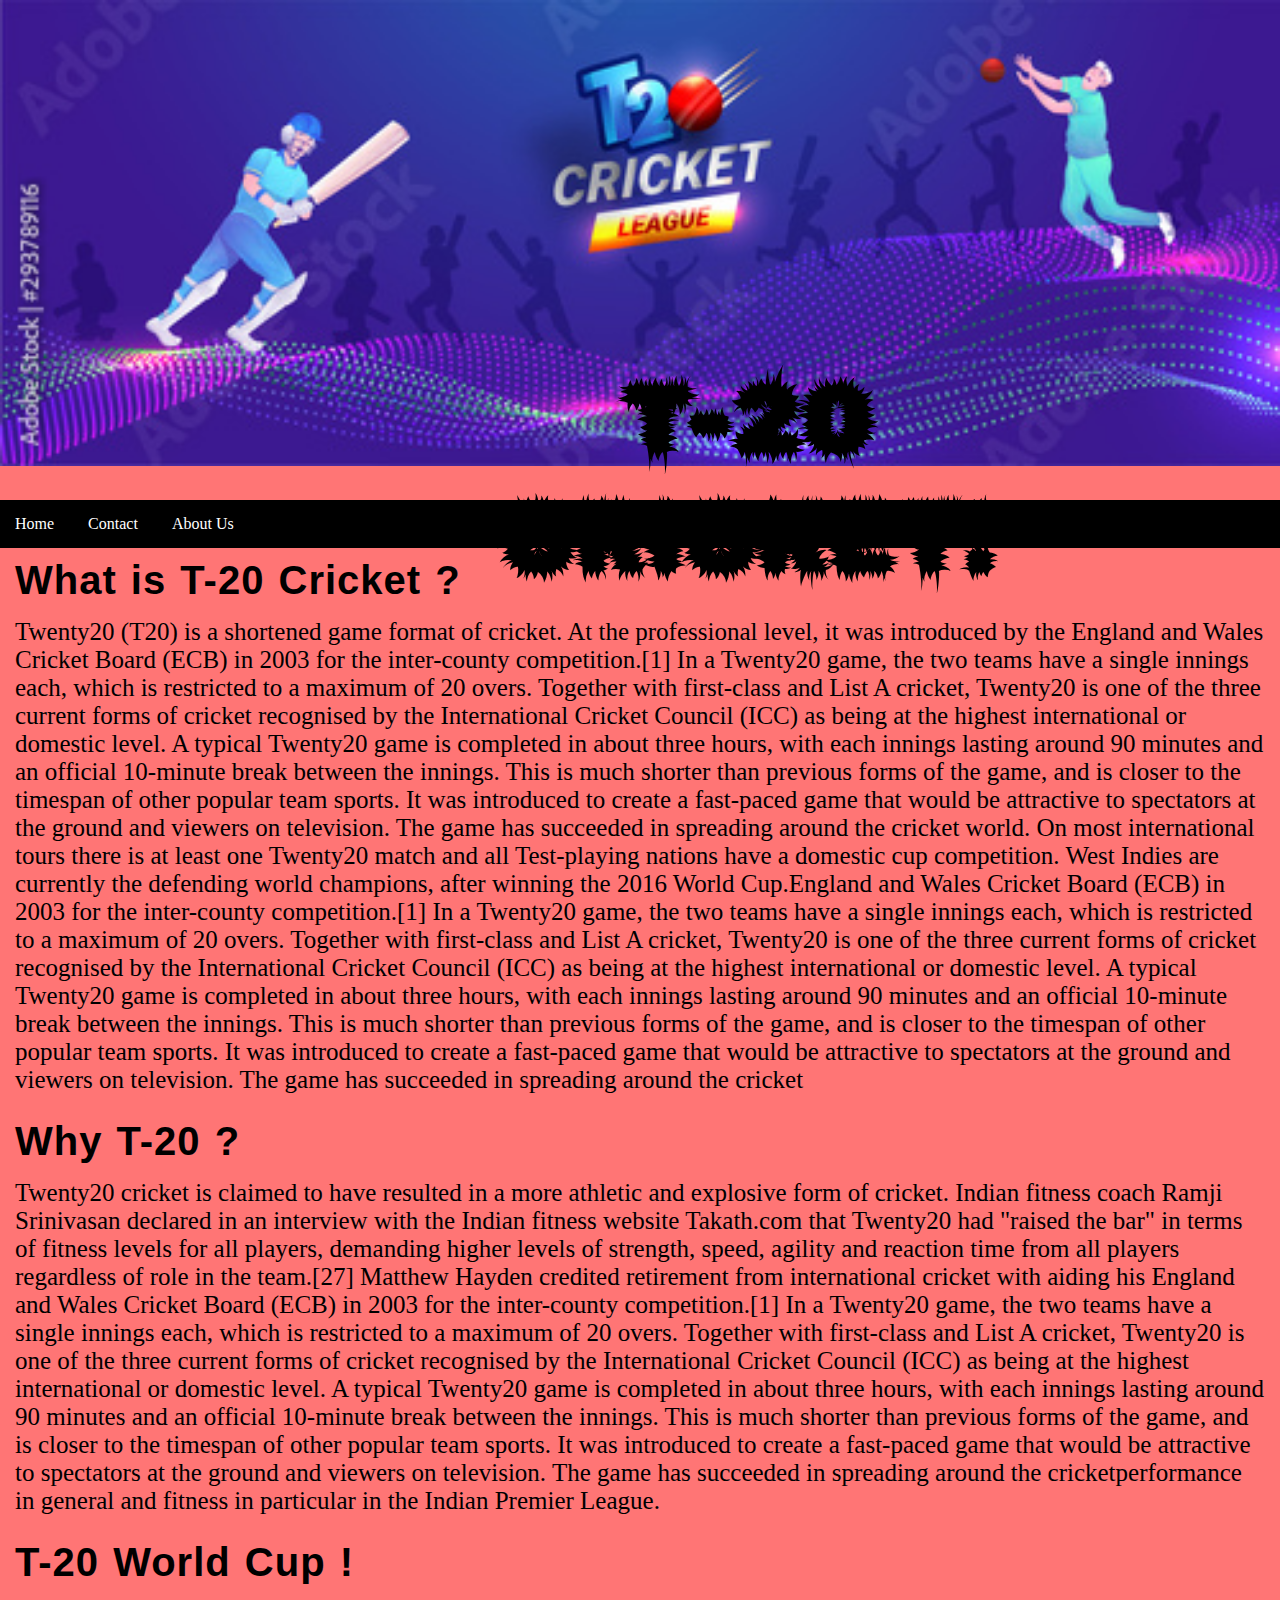
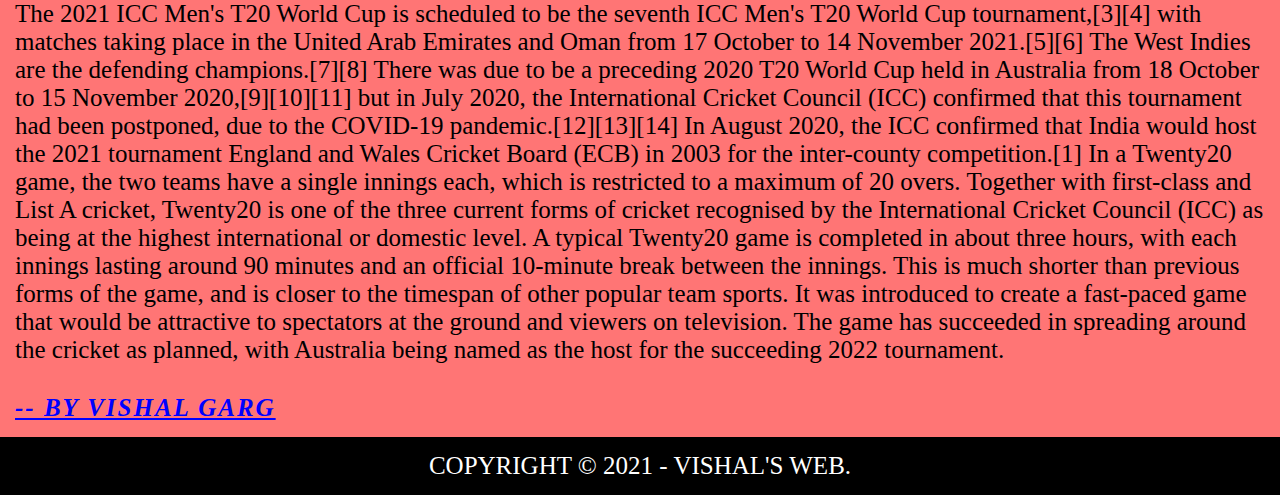
<file: Static Cricket Blog/index.html>
<!DOCTYPE html>
<html lang="en">
  <head>
    <meta charset="UTF-8" />
    <meta http-equiv="X-UA-Compatible" content="IE=edge" />
    <meta name="viewport" content="width=device-width, initial-scale=1.0" />
    <title>t-20 cricet</title>
    <link rel="stylesheet" href="style.css" />
    <link
      href="https://fonts.googleapis.com/css2?family=Rubik+Beastly&display=swap"
      rel="stylesheet"
    />
  </head>
  <header>
    <span class="heading"> T-20 CRICKET! </span>
  </header>

  <body>
    <nav>
      <ul>
        <li>Home</li>
        <li>Contact</li>
        <li>About Us</li>
      </ul>
    </nav>

    <h2>What is T-20 Cricket ?</h2>
    <p>
      Twenty20 (T20) is a shortened game format of cricket. At the professional
      level, it was introduced by the England and Wales Cricket Board (ECB) in
      2003 for the inter-county competition.[1] In a Twenty20 game, the two
      teams have a single innings each, which is restricted to a maximum of 20
      overs. Together with first-class and List A cricket, Twenty20 is one of
      the three current forms of cricket recognised by the International Cricket
      Council (ICC) as being at the highest international or domestic level. A
      typical Twenty20 game is completed in about three hours, with each innings
      lasting around 90 minutes and an official 10-minute break between the
      innings. This is much shorter than previous forms of the game, and is
      closer to the timespan of other popular team sports. It was introduced to
      create a fast-paced game that would be attractive to spectators at the
      ground and viewers on television. The game has succeeded in spreading
      around the cricket world. On most international tours there is at least
      one Twenty20 match and all Test-playing nations have a domestic cup
      competition. West Indies are currently the defending world champions,
      after winning the 2016 World Cup.England and Wales Cricket Board (ECB) in
      2003 for the inter-county competition.[1] In a Twenty20 game, the two
      teams have a single innings each, which is restricted to a maximum of 20
      overs. Together with first-class and List A cricket, Twenty20 is one of
      the three current forms of cricket recognised by the International Cricket
      Council (ICC) as being at the highest international or domestic level. A
      typical Twenty20 game is completed in about three hours, with each innings
      lasting around 90 minutes and an official 10-minute break between the
      innings. This is much shorter than previous forms of the game, and is
      closer to the timespan of other popular team sports. It was introduced to
      create a fast-paced game that would be attractive to spectators at the
      ground and viewers on television. The game has succeeded in spreading
      around the cricket
    </p>

    <h2>Why T-20 ?</h2>
    <p>
      Twenty20 cricket is claimed to have resulted in a more athletic and
      explosive form of cricket. Indian fitness coach Ramji Srinivasan declared
      in an interview with the Indian fitness website Takath.com that Twenty20
      had "raised the bar" in terms of fitness levels for all players, demanding
      higher levels of strength, speed, agility and reaction time from all
      players regardless of role in the team.[27] Matthew Hayden credited
      retirement from international cricket with aiding his England and Wales
      Cricket Board (ECB) in 2003 for the inter-county competition.[1] In a
      Twenty20 game, the two teams have a single innings each, which is
      restricted to a maximum of 20 overs. Together with first-class and List A
      cricket, Twenty20 is one of the three current forms of cricket recognised
      by the International Cricket Council (ICC) as being at the highest
      international or domestic level. A typical Twenty20 game is completed in
      about three hours, with each innings lasting around 90 minutes and an
      official 10-minute break between the innings. This is much shorter than
      previous forms of the game, and is closer to the timespan of other popular
      team sports. It was introduced to create a fast-paced game that would be
      attractive to spectators at the ground and viewers on television. The game
      has succeeded in spreading around the cricketperformance in general and
      fitness in particular in the Indian Premier League.
    </p>

    <h2>T-20 World Cup !</h2>
    <p>
      The 2021 ICC Men's T20 World Cup is scheduled to be the seventh ICC Men's
      T20 World Cup tournament,[3][4] with matches taking place in the United
      Arab Emirates and Oman from 17 October to 14 November 2021.[5][6] The West
      Indies are the defending champions.[7][8] There was due to be a preceding
      2020 T20 World Cup held in Australia from 18 October to 15 November
      2020,[9][10][11] but in July 2020, the International Cricket Council (ICC)
      confirmed that this tournament had been postponed, due to the COVID-19
      pandemic.[12][13][14] In August 2020, the ICC confirmed that India would
      host the 2021 tournament England and Wales Cricket Board (ECB) in 2003 for
      the inter-county competition.[1] In a Twenty20 game, the two teams have a
      single innings each, which is restricted to a maximum of 20 overs.
      Together with first-class and List A cricket, Twenty20 is one of the three
      current forms of cricket recognised by the International Cricket Council
      (ICC) as being at the highest international or domestic level. A typical
      Twenty20 game is completed in about three hours, with each innings lasting
      around 90 minutes and an official 10-minute break between the innings.
      This is much shorter than previous forms of the game, and is closer to the
      timespan of other popular team sports. It was introduced to create a
      fast-paced game that would be attractive to spectators at the ground and
      viewers on television. The game has succeeded in spreading around the
      cricket as planned, with Australia being named as the host for the
      succeeding 2022 tournament.
    </p>
  </body>
  <div class="by">-- BY VISHAL GARG</div>
  <footer>
    <p>copyright &copy; 2021 - vishal's web.</p>
  </footer>
</html>
</file>
<file: Static Cricket Blog/style.css>
*{
    margin: 0px;
    padding: 0px;
}


header {
    height: 500px;
    width: 100%;
    background-image: url("pic5.jpg");
    background-repeat: no-repeat;
    background-size: 100%;
}

.heading {
    font-family: 'Rubik Beastly', cursive;
    font-size: 100px;
    text-align: center;
    padding: 180px;
    top: 20%;
    left: 17%;
    position: absolute;
}
p{
    font-size: 25px;
    padding: 15px;
}

nav {
    background-color: black;
    position: sticky;
    top: 0;
}
h2{
    font-family:Impact, Haettenschweiler, 'Arial Narrow Bold', sans-serif;
    letter-spacing: 1px;
    word-spacing: 2px;
    font-size: 40px;
    margin-left: 15px;
    margin-top: 10px;
}

li {
    list-style: none;
    display: inline-block;
    margin: 15px;
    color: white;
    position: sticky;
}
li:hover{
    cursor: pointer;
    color: yellow;
}
body{
    background-color: #ff7575;
}

.by {
    text-decoration-line: underline;
    color: blue;
    letter-spacing: 2px;
    margin: 15px;
    font-size: 25px;
    font-style: italic;
    font-weight: 800;
}

footer {
    background-color: black;
    color: white;
    display: flex;
    justify-content: center;
    text-transform: uppercase;
}
</file>
